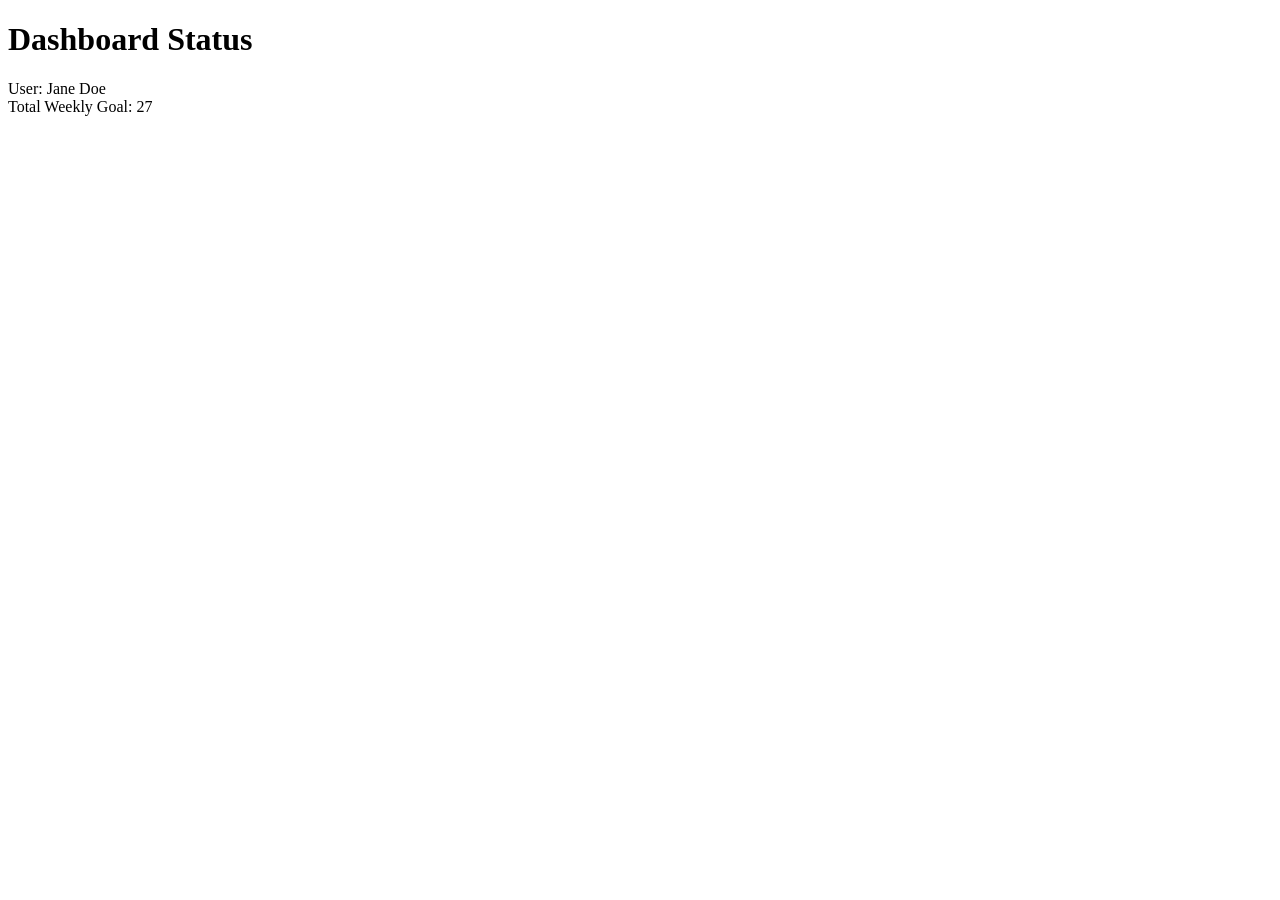
<file: debug.html>
<!DOCTYPE html>
<html lang="en">
<head>
    <meta charset="UTF-8">
    <title>JavaScript Debugging Exercise</title>
</head>
<body>
    <h1>Dashboard Status</h1>
    <div id="display"></div>
 
    <script>
        // Weekly Goal: Calculate the total weekly task goal for a user.
        
        // Declare variables and values
        let userName = "Jane Doe";
        let dailyGoal = 5;
        // FIXED: Converted bonusTasks to a number by deleting the quotes.
        let bonusTasks = 2; 
 
        // Output message to console
        // FIXED: Added missing parenthesis to console.log.
        console.log("Checking status for: " + userName); 
 
        // Calculate weekly goal based on number of workdays (5) per week
        // FIXED: Corrected the spelling of the variable dailyGoal.
        // FIXED: Changed the dailyGoal multiplier from 15 to 5.
        let weeklyGoal = dailyGoal * 5; 
 
        // Add bonusTasks to weeklyGoal. 
        // Note: Check for data type issues
        // FIXED: Calculate totalGoal by adding instead of subtracting bonusTasks from weeklyGoal.
        let totalGoal = weeklyGoal + bonusTasks; 
 
        // Output results to web page
        document.write("User: " + userName + "<br>");
        // FIXED: Ended quotes after string so that totalGoal will display value of variable.
        document.write("Total Weekly Goal: " + totalGoal);
 
    </script>
</body>
</html>
</file>
